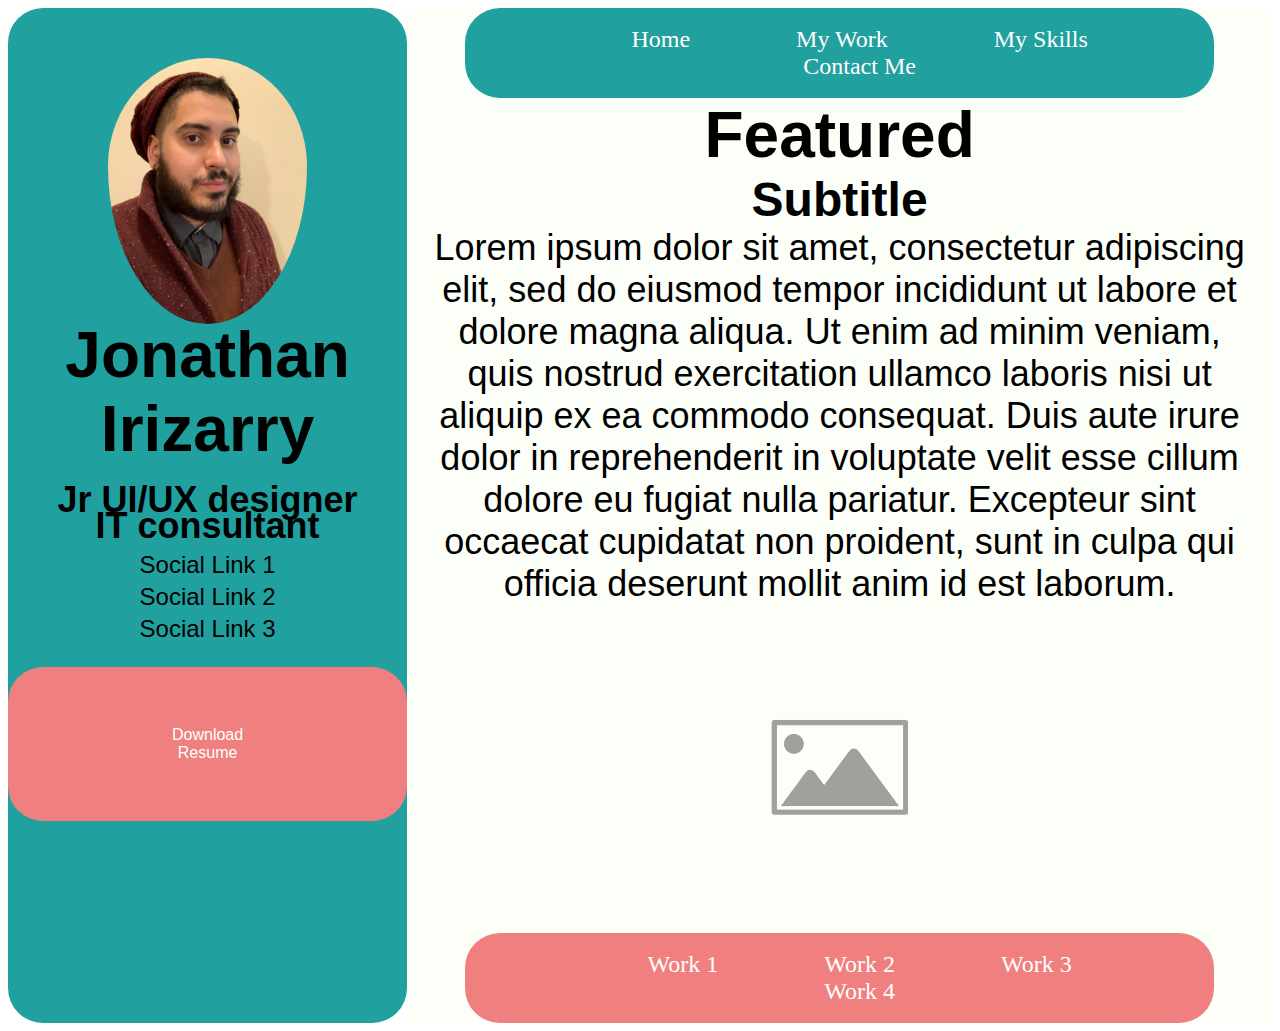
<file: index.html>
<!DOCTYPE html>
<html>
    <head>
        <link href="css/style.css" rel="stylesheet" type="text/css">
        <title></title>
    </head>


    <body>
    
    <div class="TheContainer">
        <!--Left Side-->
        <section class="asideMe">
            <div class="asideContainer">
            <!--My Aside Rectangle-->
            <aside class="aboutAside">
                <div class="content-Left">
                    <img class="aboutMe" src="images/about me photo.jpeg">
                    <h2 class="myName">Jonathan Irizarry</h2>
                    <h1 class="myRole1">Jr UI/UX designer</h1>
                    <h1 class="myRole1">IT consultant</h1>
                    <p class="socialLink">Social Link 1</p>
                    <p class="socialLink">Social Link 2</p>
                    <p class="socialLink">Social Link 3</p>
                    <button>Download Resume</button>
                </div>
            </aside>
            </div>
        </section>

        <!--Right Side-->
        <section class="theRight">
            <div class="theRightContainer">
            <header class="navigation">
                <nav class="inline-block">
                    <ul>
                        <li class="inline-block">Home</li>
                        <li class="inline-block">My Work</li>
                        <li class="inline-block">My Skills</li>
                        <li class="inline-block">Contact Me</li>
                    </ul>
                </nav>
            </header>
            
            <!--My Section Rectangle-->
            <section class="rightSide">
                <div class="insideFeature">
                <h1 class="feature">Featured</h1>
                <h2 class="subtitle">Subtitle</h2>
                <p class = "body">Lorem ipsum dolor sit amet, consectetur adipiscing elit, sed do eiusmod tempor incididunt ut labore et dolore magna aliqua.

                    Ut enim ad minim veniam, quis nostrud exercitation ullamco laboris nisi ut aliquip ex ea commodo consequat. Duis aute irure dolor in reprehenderit in voluptate velit esse cillum dolore eu fugiat nulla pariatur.
              
                    Excepteur sint occaecat cupidatat non proident, sunt in culpa qui officia deserunt mollit anim id est laborum.</p>
                
            </div>
                <img class="placeHolder" src="images/placeholder-image.png">
            </section>

            <!--My Footer Rectangle-->
            <footer class="inline-block">
                <ul> 
                    <li class="inline-block">Work 1</li>
                    <li class="inline-block">Work 2</li>
                    <li class="inline-block">Work 3</li>
                    <li class="inline-block">Work 4</li>
                </ul>
            </footer>
            </div>
        <section>
        



        </div>
    <body>
</html>
</file>
<file: css/style.css>
/*Stylize the Header*/
.inline-block {
    display: inline-flex;
    vertical-align: top;
    text-align: center;
    color: white;
    padding-left: 50px;
    padding-right:  50px;
    font-size: x-large;
}

nav {
    background-color: #21a0a0;
    width: 75%;
    height: 90px;
    display: flex;
    align-items: center;
    border-radius: 35px;
    
    
}

ul {
    width: 100%;
    margin-left: auto;
    

}
/* This code controls the size of the profile image */
.aboutMe {
    padding-top: 50px;
    width: 50%;
    height: 50%;
    border-radius: 50%;

}


.placeHolder{
    padding-top: 0px;
    width: 50%;
    height: 50%;
    margin: 0px;
}

.insideFeature{
    float:left;
}

.TheContainer {
    display: flex;

}

.asideMe{

    background-color: #21a0a0;
    flex-basis: 30%;
    text-align: center;
    border-radius: 35px;

}


.theRight {
    background-color: #FCFFF7;
    flex-basis: 70%;
    
    display: flex;
    flex-direction: column;
    text-align: center;
   
}

/*Stylize the Footer*/
footer {
    background-color: #f08080;
    width: 75%;
    padding: 0%;
    height: 90px;
    display: flex;
    align-items: center;
    border-radius: 35px;
}

.feature{
    font-family: helvetica, arial, sans-serif;
    font-size: 64px;
    margin: 0px;
    
   
}

.subtitle{
    font-family: helvetica, arial, sans-serif;
    font-size: 48px;
    margin: 0px;
    

}

.body{
    font-family: helvetica, arial, sans-serif;
    font-size: 36px;
    padding-left: 25px;
    padding-right: 25px;
    margin: 0px;
    
}





.myName{
    margin-top: -10px;
    font-family: helvetica, arial, sans-serif;
    font-size: 64px;
}

.myRole1{
    margin-top: -40px;
    font-family: helvetica, arial, sans-serif;
    font-size: 36px;
}

.socialLink{
    margin-top: -20px;
    font-family: helvetica, arial, sans-serif;
    font-size: 24px;
}

button {
    background-color: #f08080; /* Green */
    border: none;
    color: white;
    padding: 59px 164px;
    text-align: center;
    text-decoration: none;
    display: inline-block;
    font-size: 16px;
    border-radius: 35px;
  }
</file>
